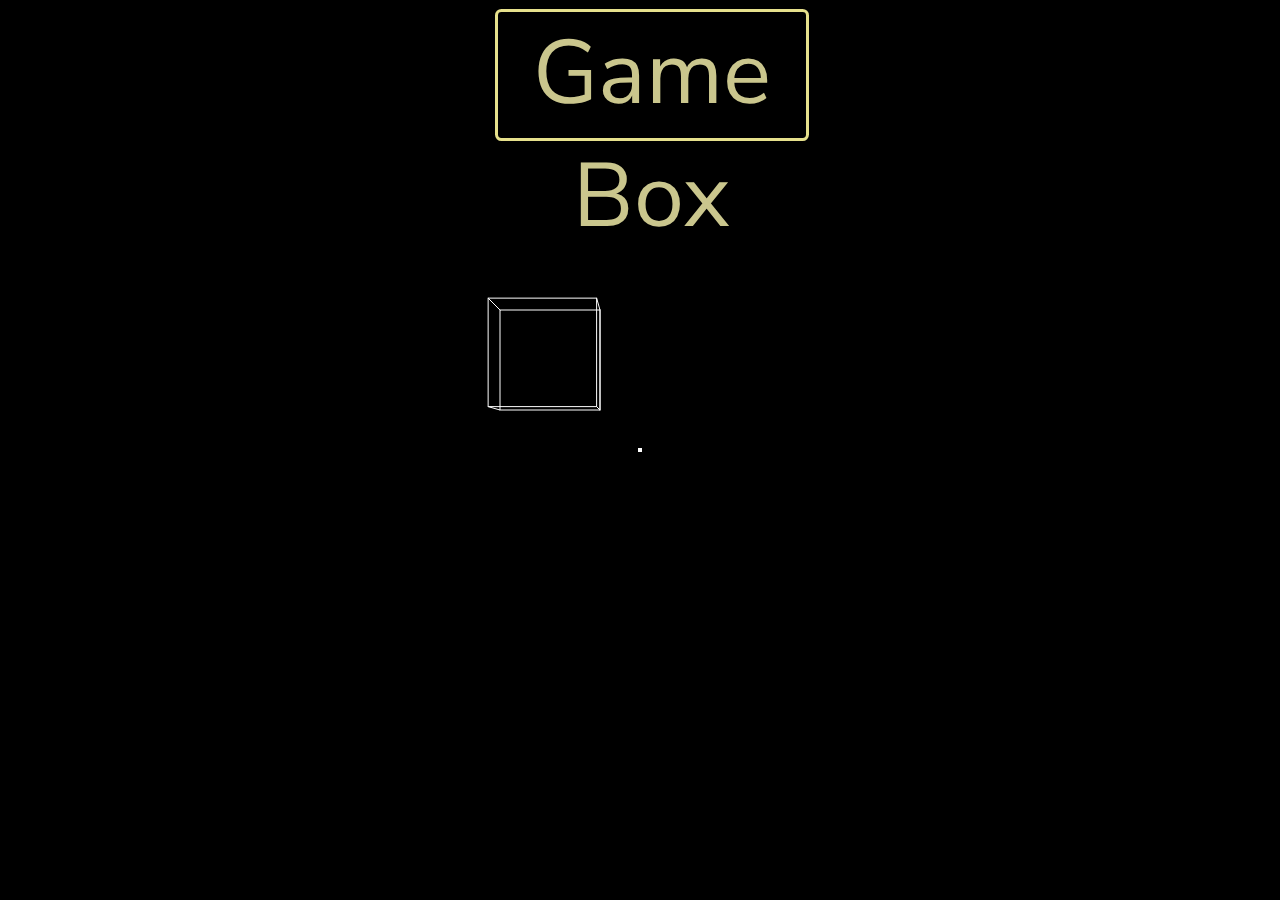
<file: index.html>
<!DOCTYPE html>
<html>
    <head>
        <title>Game this bitch</title>
        <link rel = "stylesheet" href = "style.css">
    </head>
    <body>
        <link rel="preconnect" href="https://fonts.gstatic.com">
        <link href="https://fonts.googleapis.com/css2?family=Nunito+Sans:wght@200&display=swap" rel="stylesheet">
        <script src = "app.js"></script>
        <script src = "sketch.js"></script>
        <canvas id = "box" class = "canvas"></canvas> 
        <div class = "GameBox">Game Box</div>
    </body>
</html>
</file>
<file: style.css>
*{
    border : 0;
    margin: 0;
    width : 100%;
    height: 100vh;
}

.canvas{
    width: 100%;
    height: 100%;
}

.GameBox{
    margin: 1vh;
    border : 1vh;
    height: 14vh;
    width: 24vw;
    position: absolute;
    top : 0;
    left : 38vw;
    color: rgb(202, 198, 141);
    text-align: center;
    font-family: 'Nunito Sans', sans-serif;
    font-size: 10vh;
    z-index: 0;
    border-color: rgb(230, 224, 140);
    border-radius: 0.5vw;
    border-style: solid;
    border-width: 3px;
}
</file>
